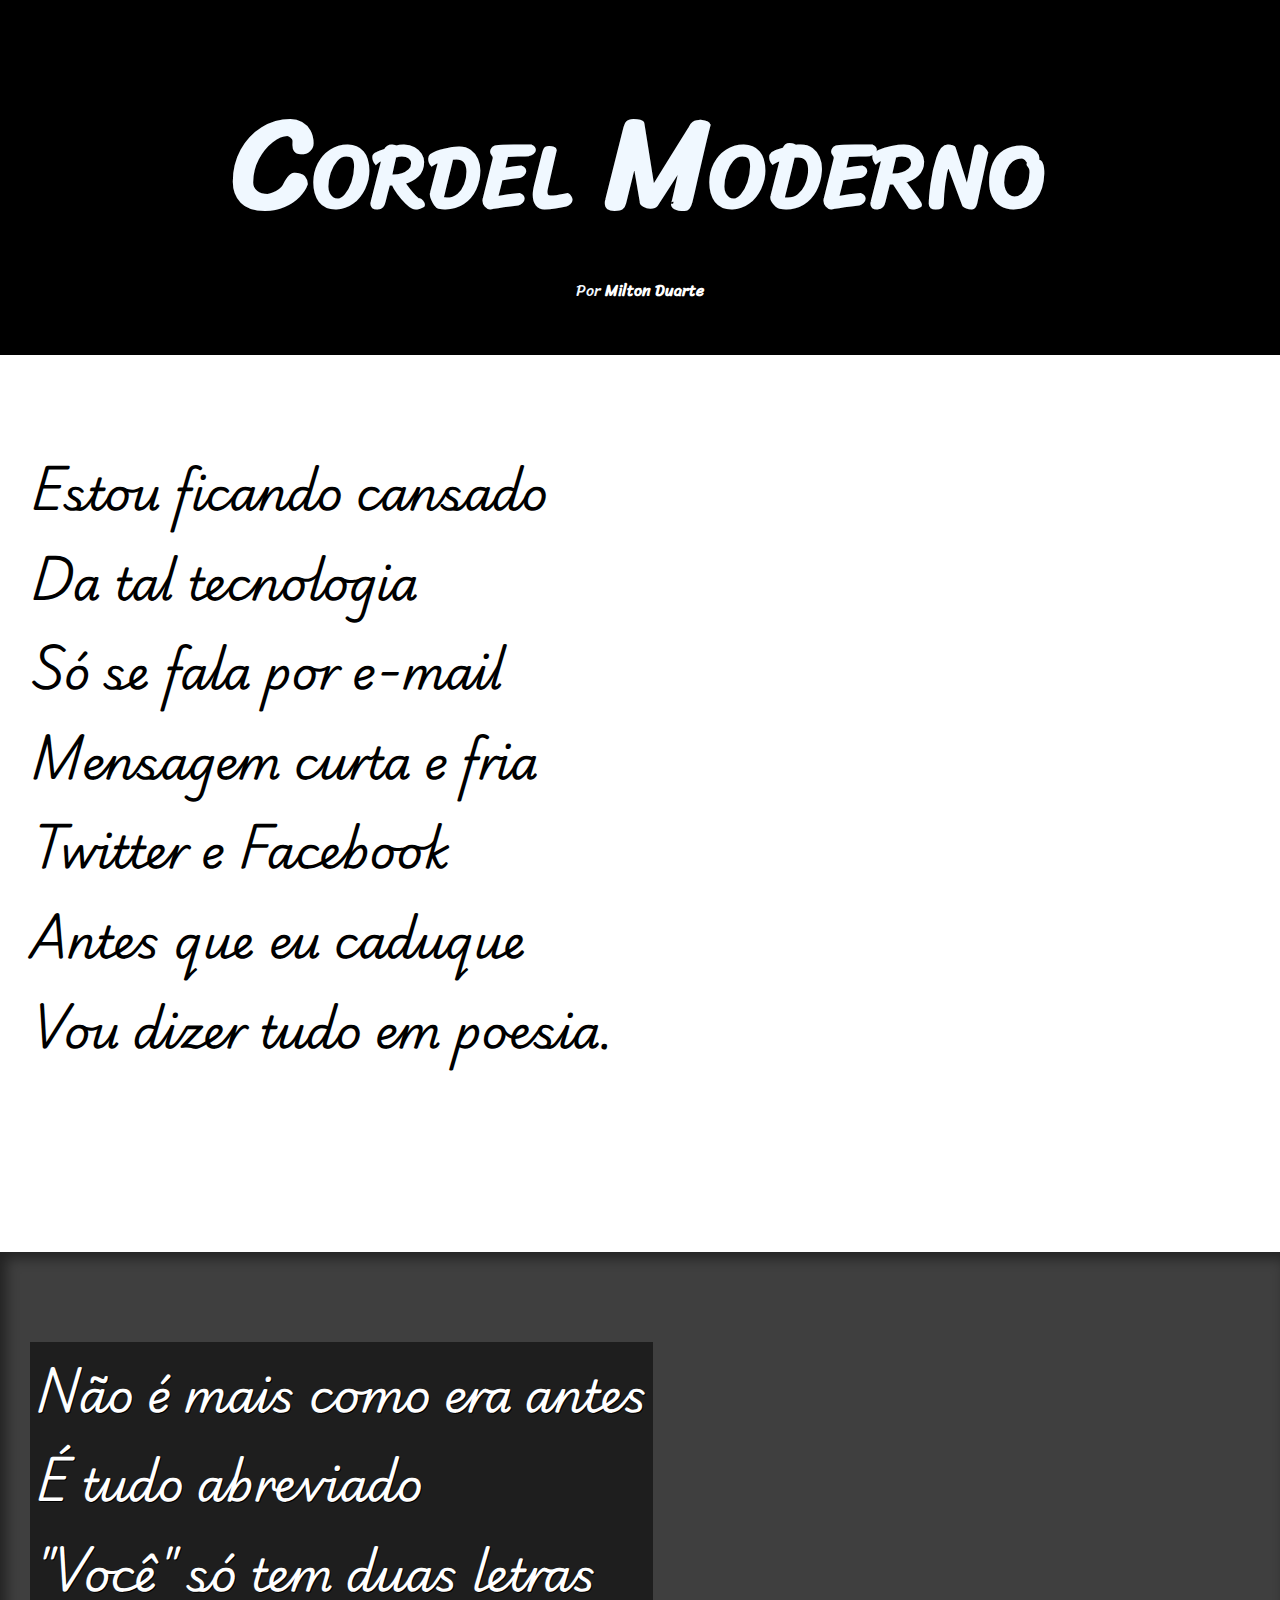
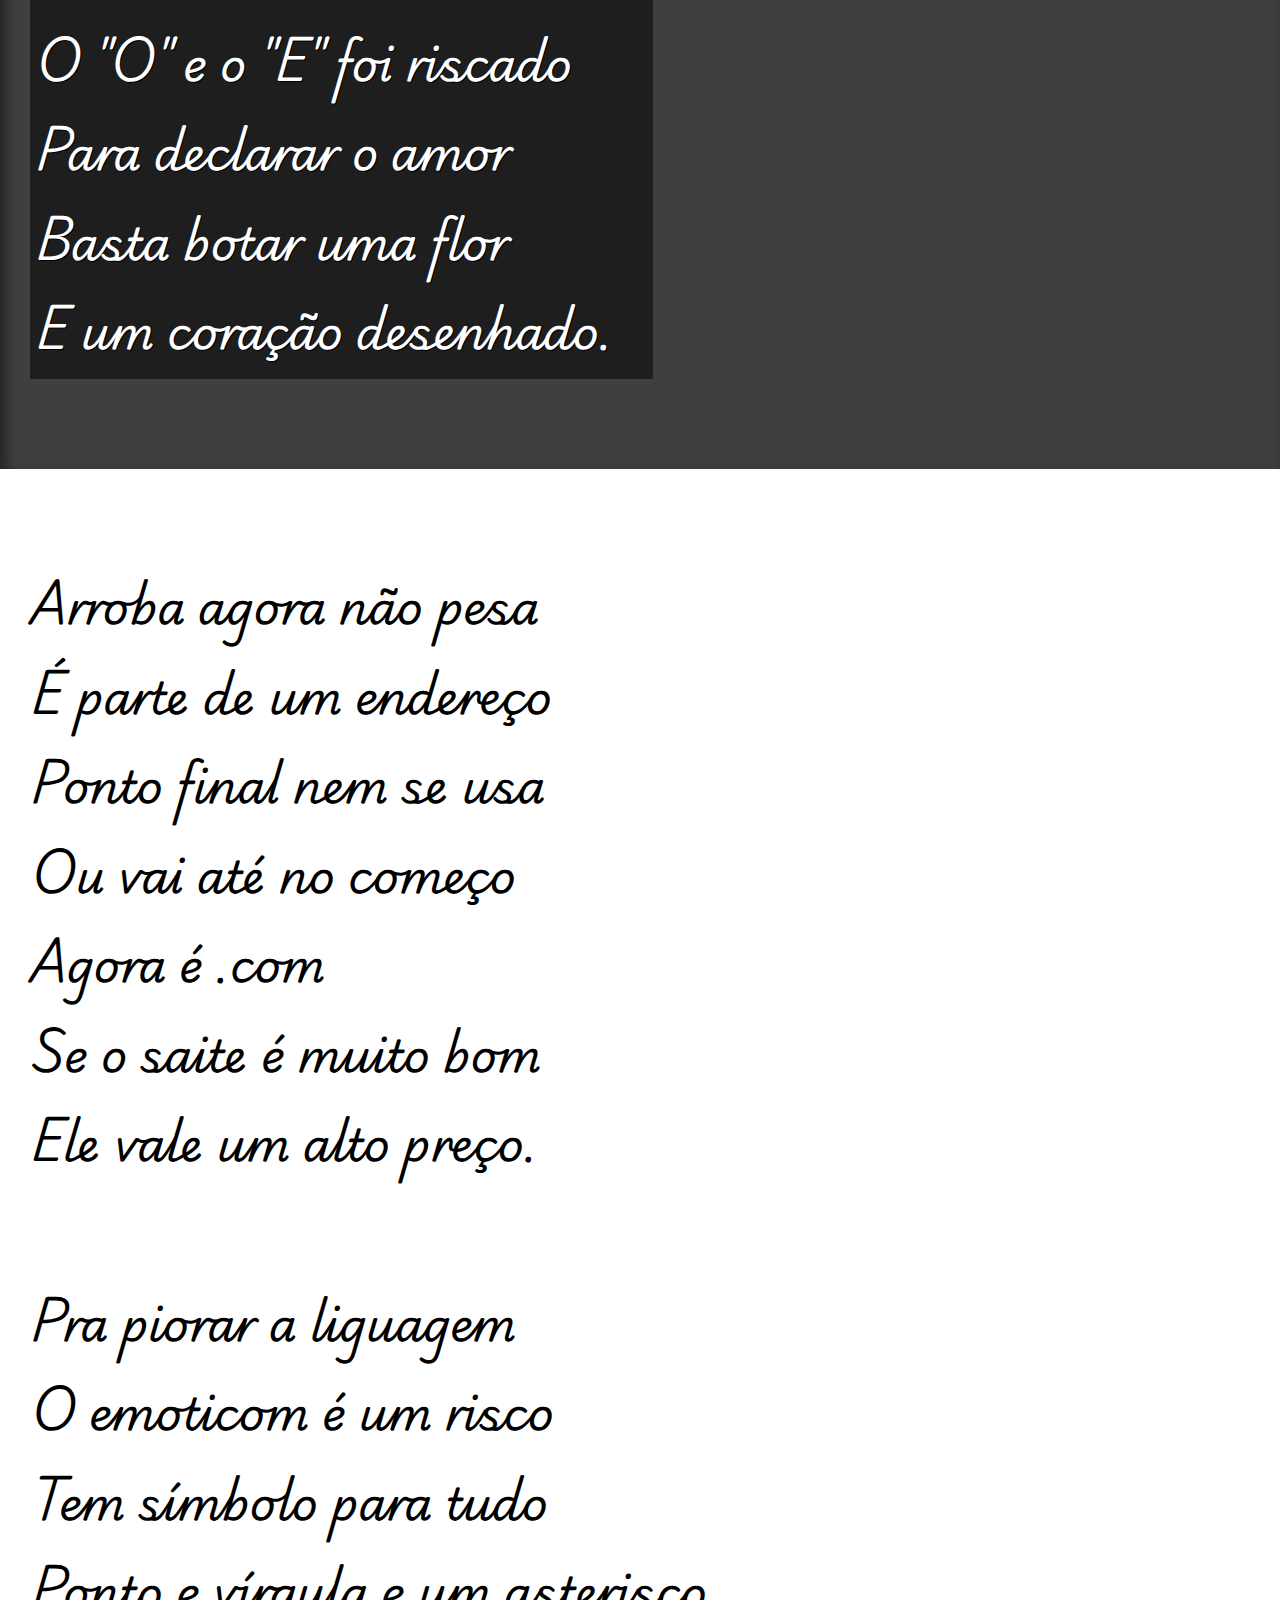
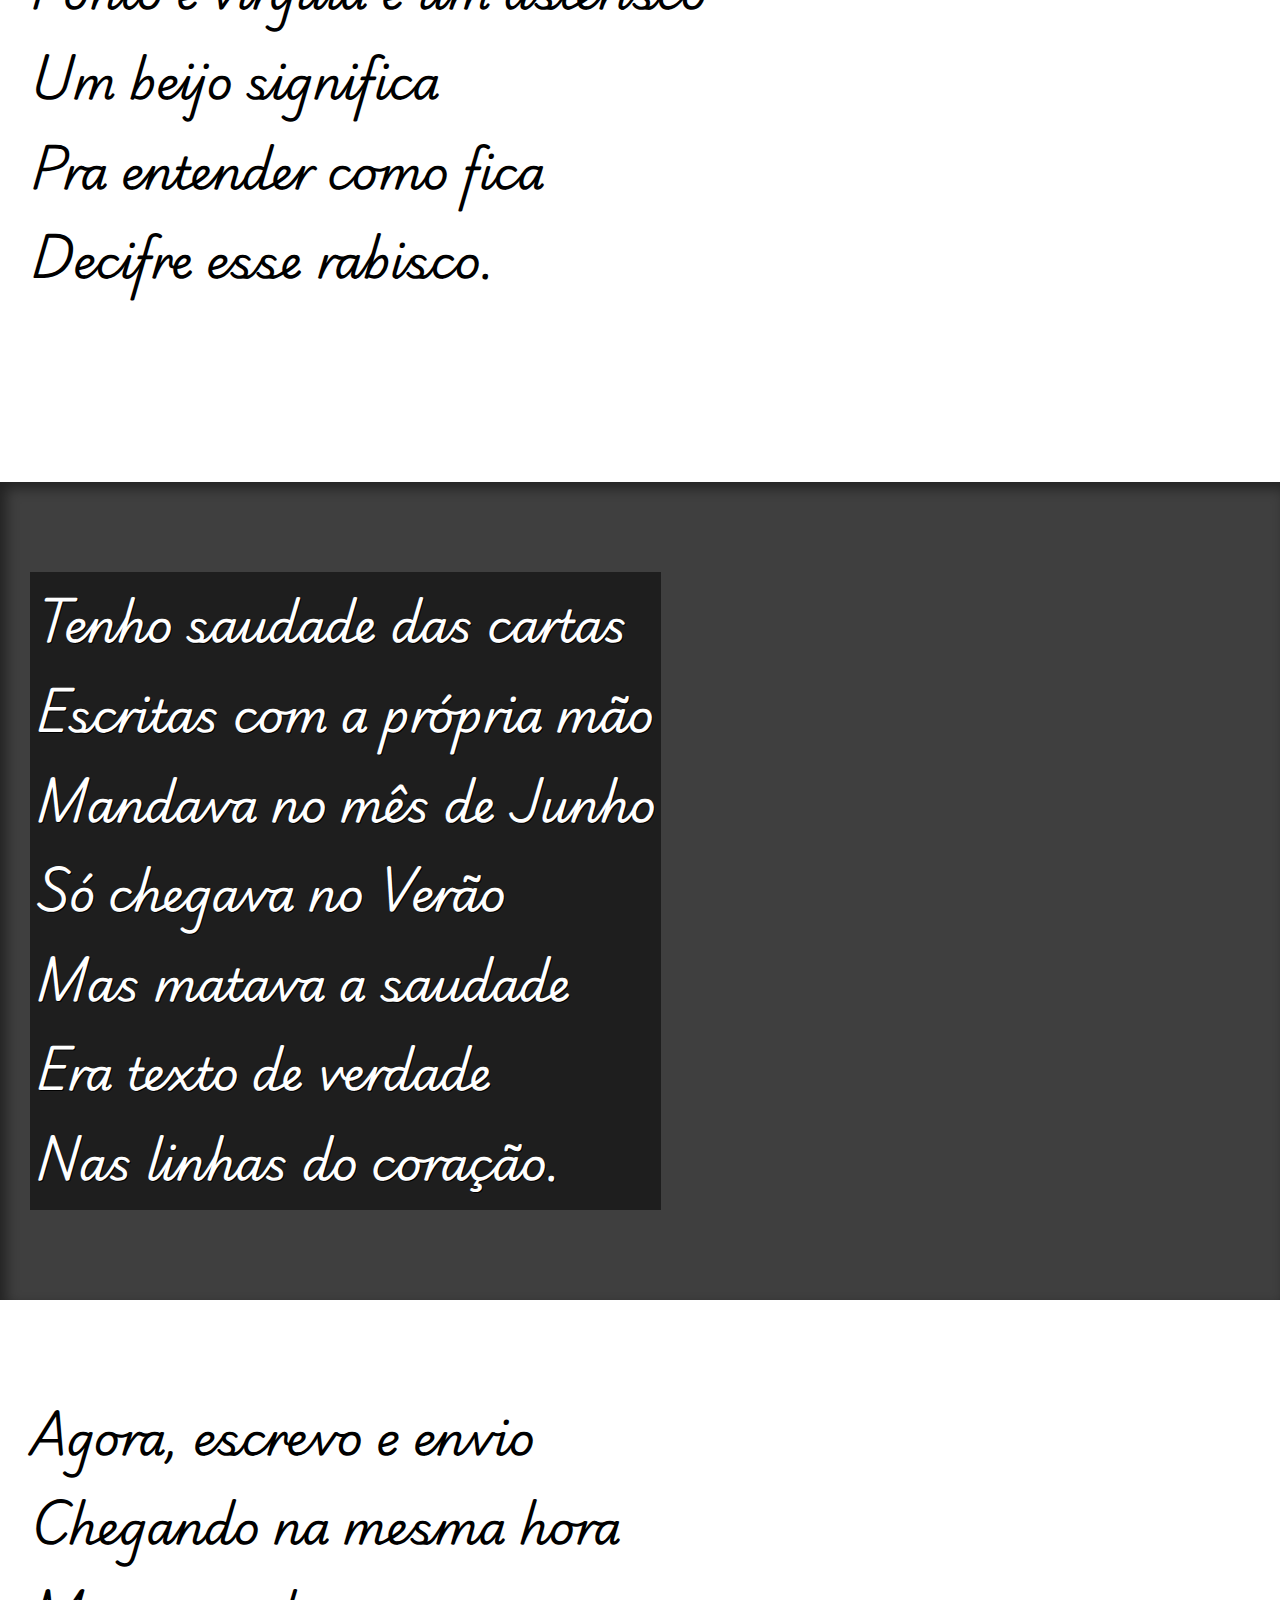
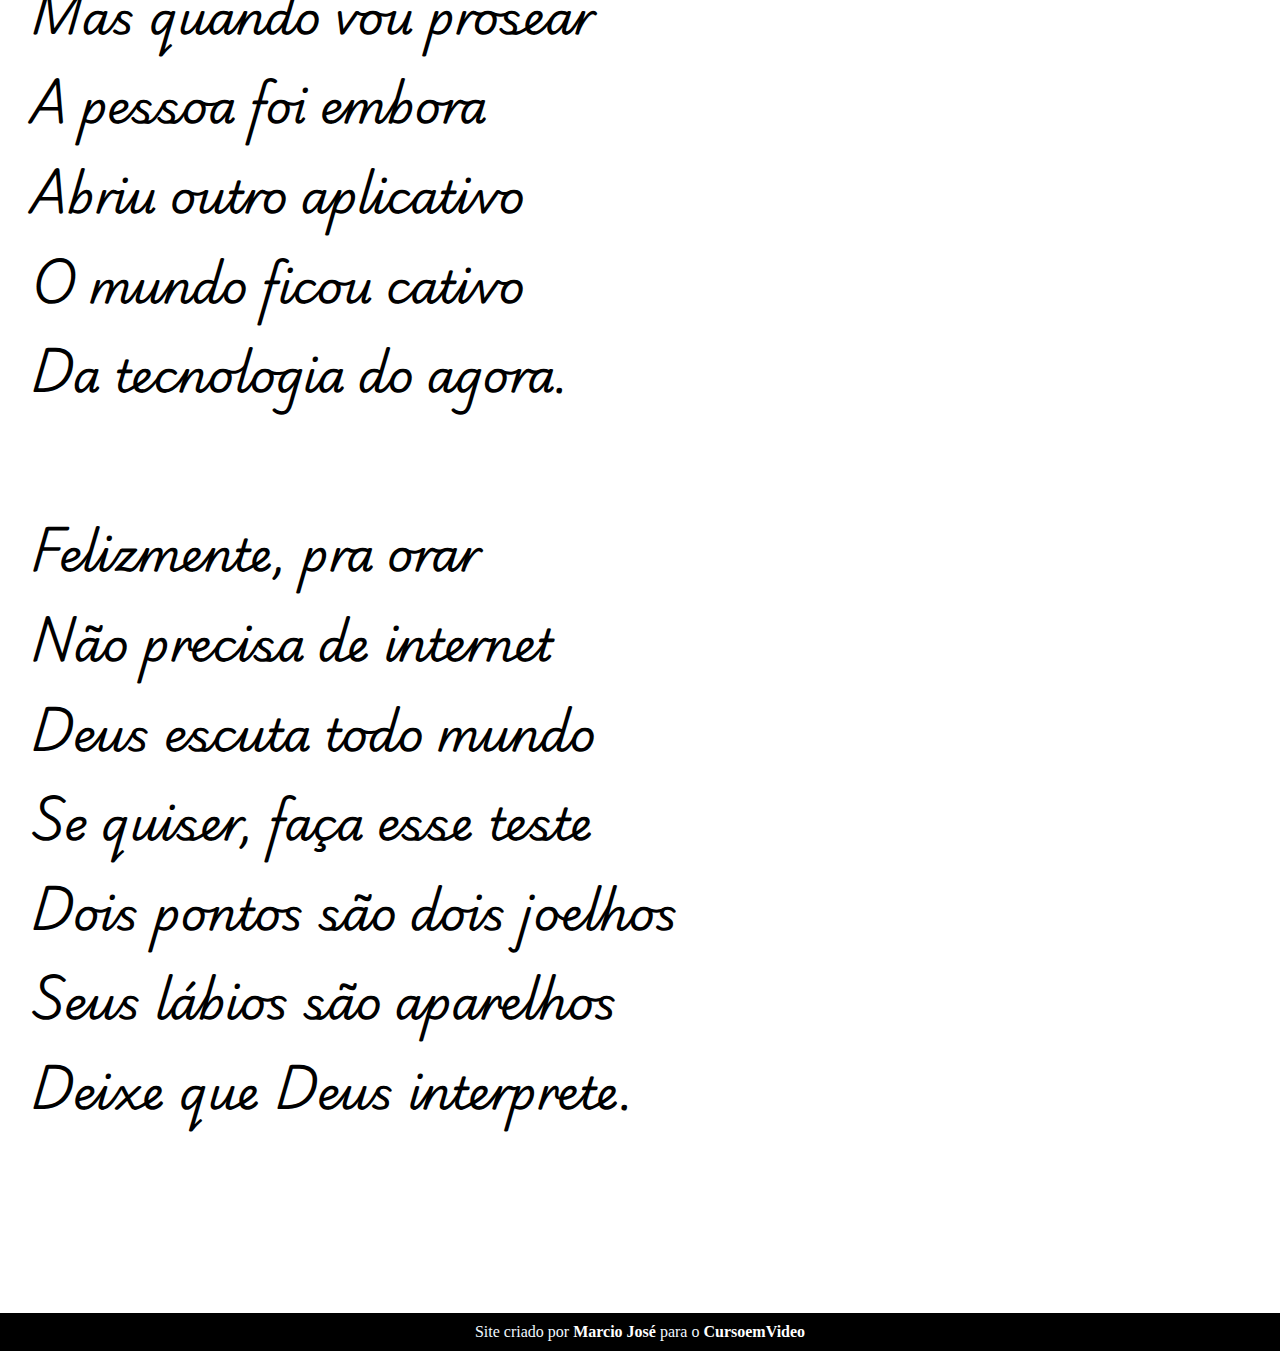
<file: desafios/modulo-02/d012/index.html>
<!DOCTYPE html>
<html lang="en">
<head>
    <meta charset="UTF-8">
    <meta name="viewport" content="width=device-width, initial-scale=1.0">
    <title>Cordel Moderno</title>
    <link rel="stylesheet" href="estilo/style.css">
</head>
<body>
    <header>
        <h1>
            Cordel Moderno
        </h1>
        <p>
            Por <a href="https://www.recantodasletras.com.br/poesias/3186743" target="_blank">Milton Duarte</a>
        </p>
    </header>

    <section class="normal">
        <p>
            Estou ficando cansado <br>
            Da tal tecnologia <br>
            Só se fala por e-mail <br>
            Mensagem curta e fria <br>
            Twitter e Facebook <br>
            Antes que eu caduque <br>
            Vou dizer tudo em poesia.
        </p>
    </section>

    
    <section class="imagem" id="img01">
        <p>
            Não é mais como era antes <br>
            É tudo abreviado <br>
            "Você" só tem duas letras <br>
            O "O" e o "E" foi riscado <br>
            Para declarar o amor <br>
            Basta botar uma flor <br>
            E um coração desenhado.
        </p>
    </section>

    <section class="normal">
        <p>
            Arroba agora não pesa <br>
            É parte de um endereço <br>
            Ponto final nem se usa <br>
            Ou vai até no começo <br>
            Agora é .com <br>
            Se o saite é muito bom <br>
            Ele vale um alto preço. <br>
        </p>
         
        <p>
            Pra piorar a liguagem <br>
            O emoticom é um risco <br>
            Tem símbolo para tudo <br>
            Ponto e vírgula e um asterisco <br>
            Um beijo significa <br>
            Pra entender como fica <br>
            Decifre esse rabisco.
        </p>
    </section>
   
    <section class="imagem" id="img02">
        <p>
            Tenho saudade das cartas <br>
            Escritas com a própria mão <br>
            Mandava no mês de Junho <br>
            Só chegava no Verão <br>
            Mas matava a saudade <br>
            Era texto de verdade <br>
            Nas linhas do coração.
        </p>
    </section>
    
    <section class="normal">
        <p>
            Agora, escrevo e envio <br>
            Chegando na mesma hora <br>
            Mas quando vou prosear <br>
            A pessoa foi embora <br>
            Abriu outro aplicativo <br>
            O mundo ficou cativo <br>
            Da tecnologia do agora.<br>
        </p>
            
        <p>    
            Felizmente, pra orar <br>
            Não precisa de internet <br>
            Deus escuta todo mundo <br>
            Se quiser, faça esse teste <br>
            Dois pontos são dois joelhos <br>
            Seus lábios são aparelhos <br>
            Deixe que Deus interprete.
        </p>
    </section>

    <footer>
        <p>Site criado por <a href="https://github.com/MarcioJoseph" target="_blank">Marcio José </a>para o <a href="https://www.cursoemvideo.com/" target="_blank">CursoemVideo</a></p>
    </footer>
</body>
</html>
</file>
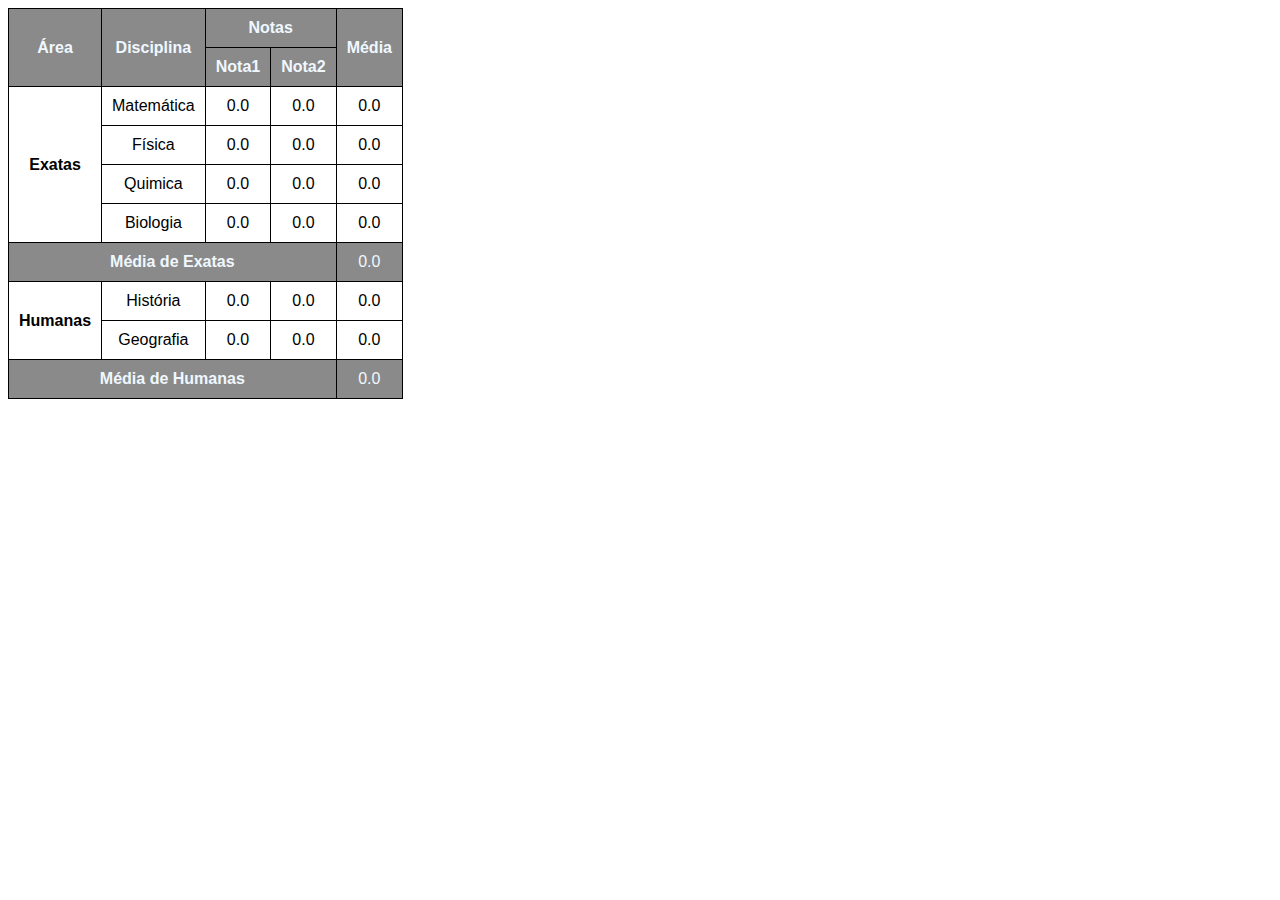
<file: desafios/modulo-04/d014.html>
<!DOCTYPE html>
<html lang="pt-br">
<head>
    <meta charset="UTF-8">
    <meta name="viewport" content="width=device-width, initial-scale=1.0">
    <title>Desafio Tabela</title>
    <style>
        body {
            font-family: Arial, Helvetica, sans-serif;
        }

        table {
            border-collapse: collapse;
            width: 300px;
        }

        thead {
            background-color: rgb(138, 138, 138);
            color: aliceblue;
            border: 1px solid black;
        }

        td, th {
            border: 1px solid black;
            padding: 10px;
            text-align: center;
        }

        .Exatas {
            text-align: left;
            background-color: rgb(138, 138, 138);
            color: aliceblue;
            border: 1px solid black;
        }

        .Humanas {
            background-color: rgb(138, 138, 138);
            color: aliceblue;
            border: 1px solid black;
        }
    </style>
</head>
<body>
    <table>
        <thead>
            <tr>
                <th rowspan="2" scope="rowgroup">Área</th>
                <th rowspan="2" scope="rowgroup">Disciplina</th>
                <th colspan="2" scope="colgroup">Notas</th>
                <th rowspan="2" scope="rowgroup">Média</th>
            </tr>
            <tr>
                <th>Nota1</th>
                <th>Nota2</th>
            </tr>
        </thead>
        <tbody>
            <tr>
                <th rowspan="4" scope="rowgroup">Exatas</th>
                <td>Matemática</td>
                <td>0.0</td>
                <td>0.0</td>
                <td>0.0</td>
            </tr>
            <tr>
                <td>Física</td>
                <td>0.0</td>
                <td>0.0</td>
                <td>0.0</td>
            </tr>
            <tr>
                <td>Quimica</td>
                <td>0.0</td>
                <td>0.0</td>
                <td>0.0</td>
            </tr>
            <tr>
                <td>Biologia</td>
                <td>0.0</td>
                <td>0.0</td>
                <td>0.0</td>
            </tr>
            <tr class="Exatas">
                <th colspan="4" scope="col">Média de Exatas</th>
                <td>0.0</td>
            </tr>
            <tr>
                <th rowspan="2" scope="rowgroup">Humanas</th>
                <td>História</td>
                <td>0.0</td>
                <td>0.0</td>
                <td>0.0</td>
            </tr>
            <tr>
                <td>Geografia</td>
                <td>0.0</td>
                <td>0.0</td>
                <td>0.0</td>
            </tr>
            <tr class="Humanas">
                <th colspan="4" scope="col">Média de Humanas</th>
                <td>0.0</td>
            </tr>
        </tbody>
    </table>
</body>
</html>
</file>
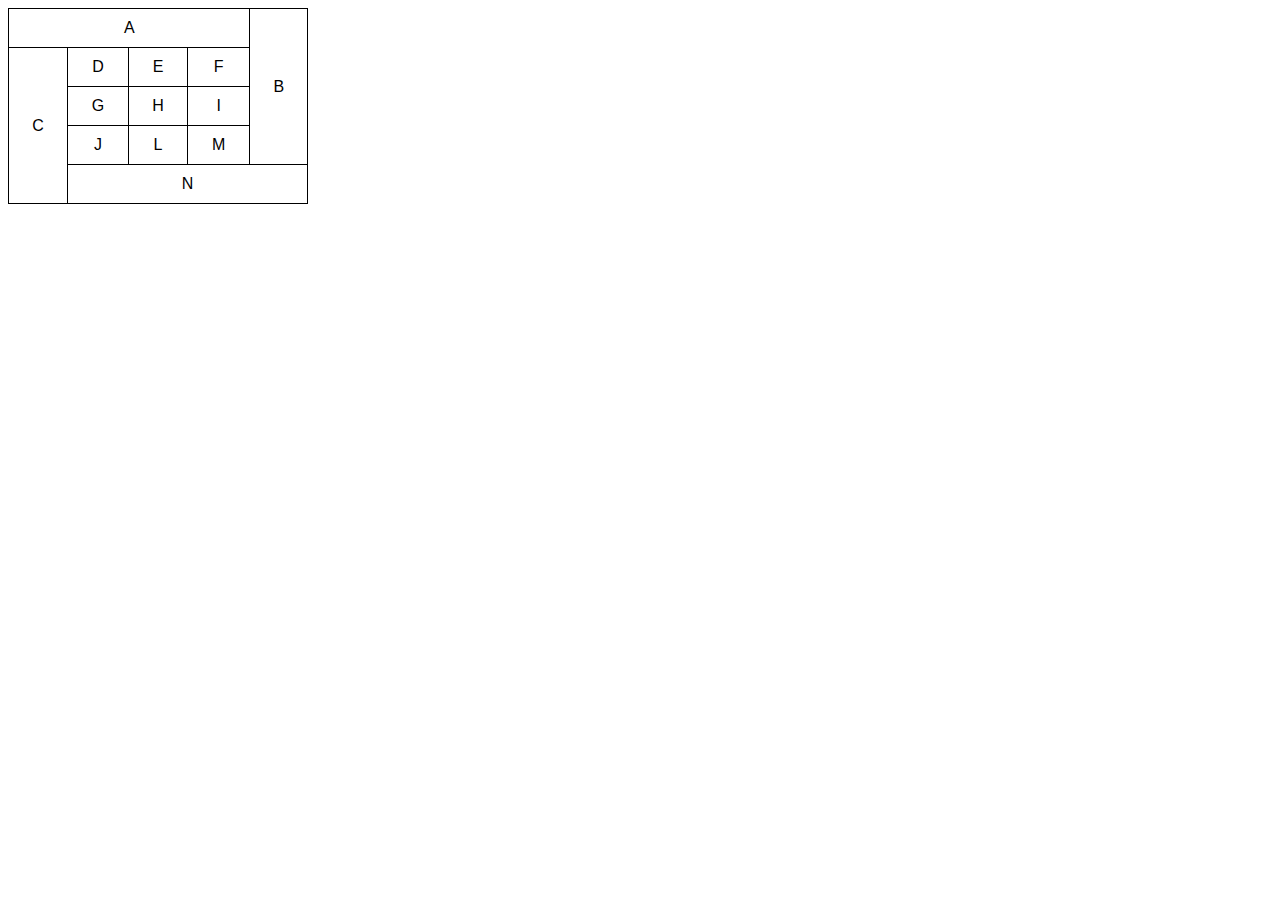
<file: desafios/modulo-04/d013/d013-pt2.html>
<!DOCTYPE html>
<html lang="pt-br">
<head>
    <meta charset="UTF-8">
    <meta name="viewport" content="width=device-width, initial-scale=1.0">
    <title>Desafio de Mesclagem pt2</title>
    <style>
        body {
            font-family: Arial, Helvetica, sans-serif;
        }

        table {
            border-collapse: collapse;
            width: 300px;
        }

        td {
            border: 1px solid black;
            text-align: center;
            padding: 10px;
        }
    </style>
</head>
<body>
    <table>
        <tr>
            <td colspan="4">A</td>
            <td rowspan="4">B</td>
        </tr>
        <tr>
            <td rowspan="4">C</td>
            <td>D</td>
            <td>E</td>
            <td>F</td>
        </tr>
        <tr>
            <td>G</td>
            <td>H</td>
            <td>I</td>
        </tr>
        <tr>
            <td>J</td>
            <td>L</td>
            <td>M</td>
        </tr>
        <tr>
            <td colspan="4">N</td>
        </tr>
    </table>
</body>
</html>
</file>
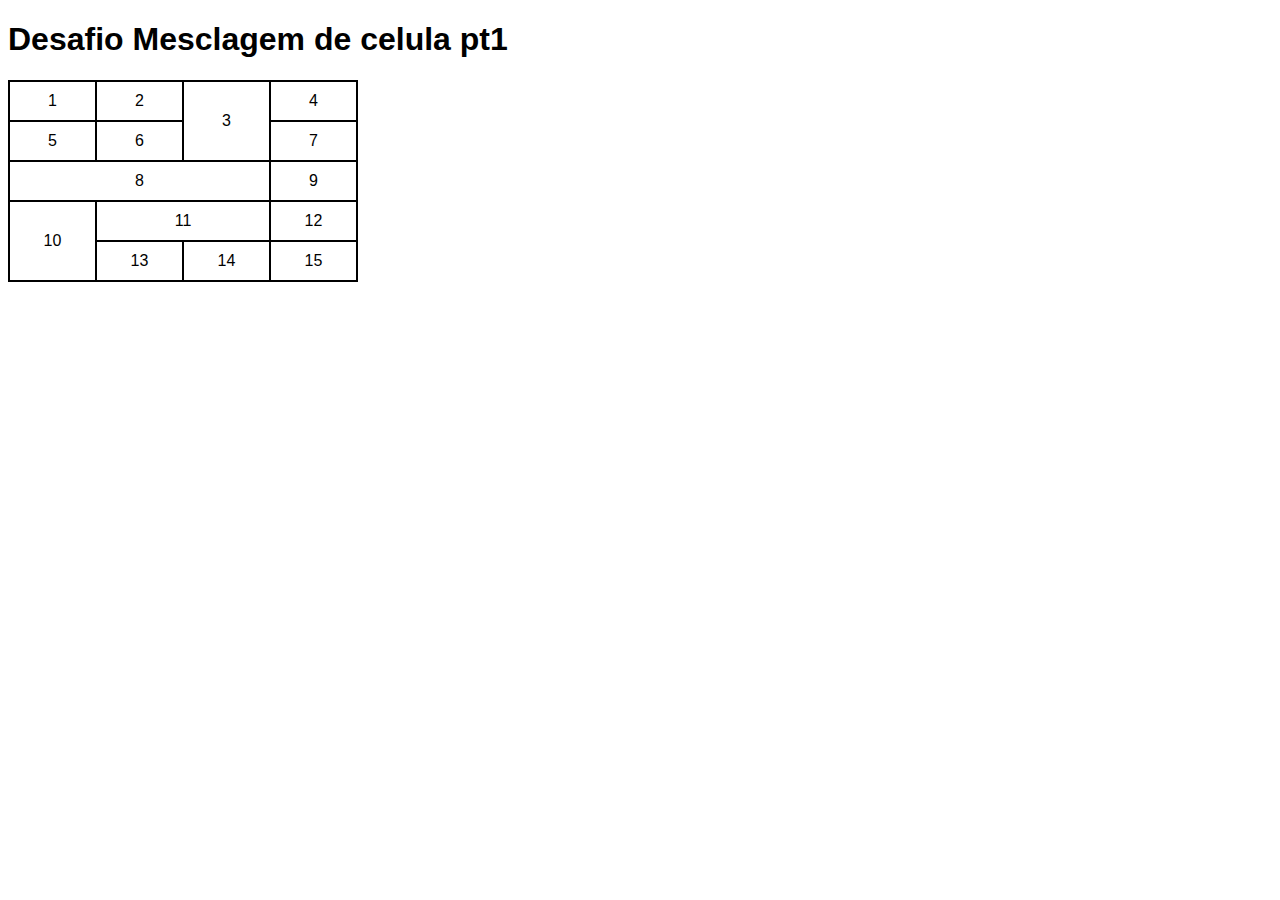
<file: desafios/modulo-04/d013/d013.html>
<!DOCTYPE html>
<html lang="pt-br">
<head>
    <meta charset="UTF-8">
    <meta name="viewport" content="width=device-width, initial-scale=1.0">
    <title>Desafio 013 tabela mesclada pt1</title>
    <style>
        body {
            font-family: Arial, Helvetica, sans-serif;
        }
        table {
            border-collapse: collapse;
            width: 350px;
        }

        td {
            border: 2px solid black;
            padding: 10px;
            text-align: center;
        }
    </style>
</head>
<body>
    <h1>Desafio Mesclagem de celula pt1</h1>
    <table>
        <tr>
            <td>1</td>
            <td>2</td>
            <td rowspan="2">3</td>
            <td>4</td>
        </tr>
        <tr>
            <td>5</td>
            <td>6</td>
            <td>7</td>
        </tr>
        <tr>
            <td colspan="3">8</td>
            <td>9</td> 
        </tr>
        <tr>
            <td rowspan="2">10</td>
            <td colspan="2">11</td>
            <td>12</td>    
        </tr>
        <tr>
            <td>13</td>
            <td>14</td>
            <td>15</td>
        </tr>
    </table>
</body>
</html>
</file>
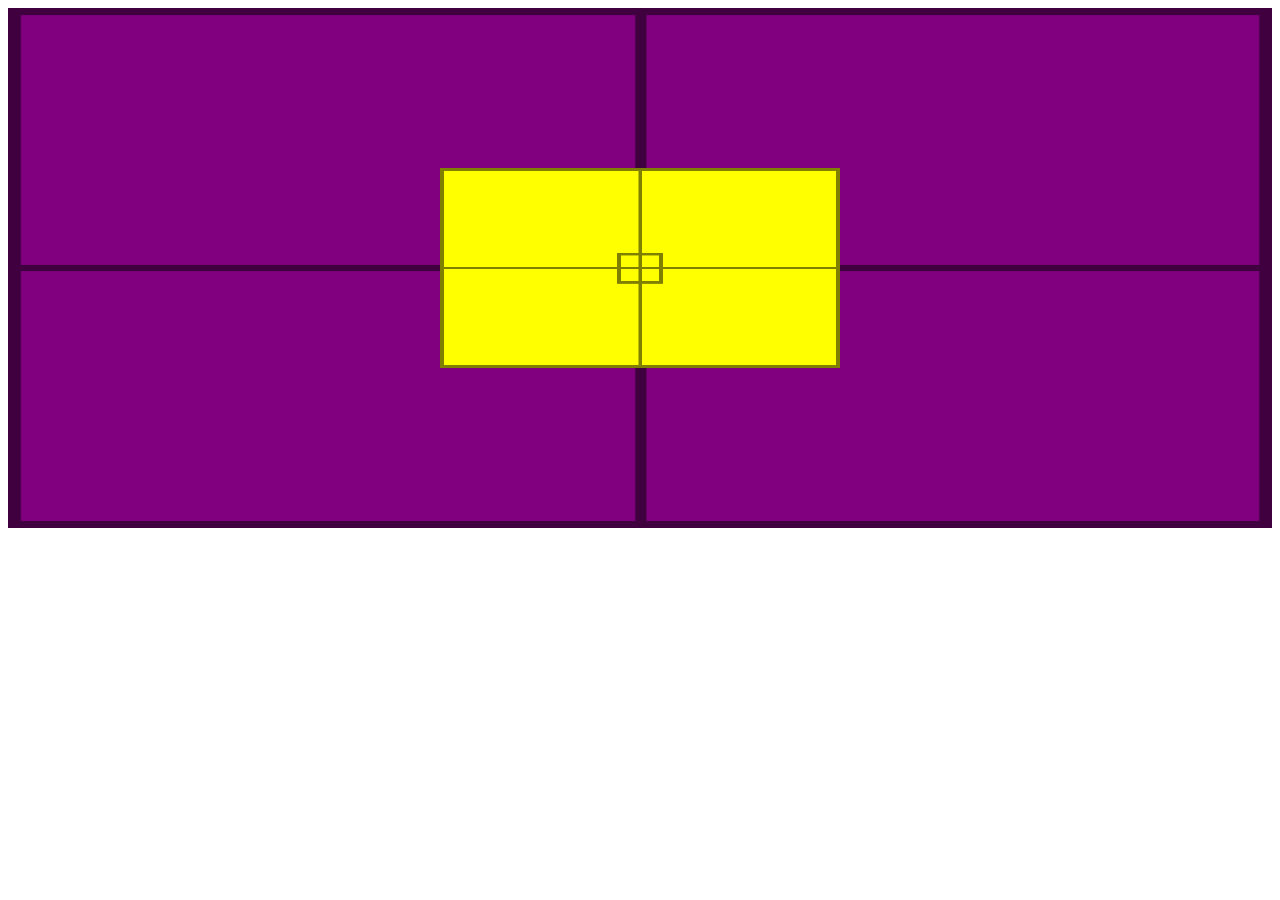
<file: exercicios/modulo-03/ex022/fundo007.html>
<!DOCTYPE html>
<html lang="pt-br">
<head>
    <meta charset="UTF-8">
    <meta name="viewport" content="width=device-width, initial-scale=1.0">
    <title>alinhamento vertical</title>
    <style>
        #conteiner{
            background-image: url('imagens/target001.png');
            background-size: 100% 100%;
            position: relative;
            height: 500px;
            padding: 10px;
            background-color: purple;
        }

        #conteudo{
            background-image: url('imagens/target001.png');
            background-size: 100% 100%;
            position: absolute;
            height: 200px;
            width: 400px;
            background-color: yellow;

            left: 50%;
            top: 50%;

            transform: translate(-50%, -50%);
        }
    </style>
</head>
<body>
    <section id="conteiner">
        <article id="conteudo">

        </article>
    </section>
</body>
</html>
</file>
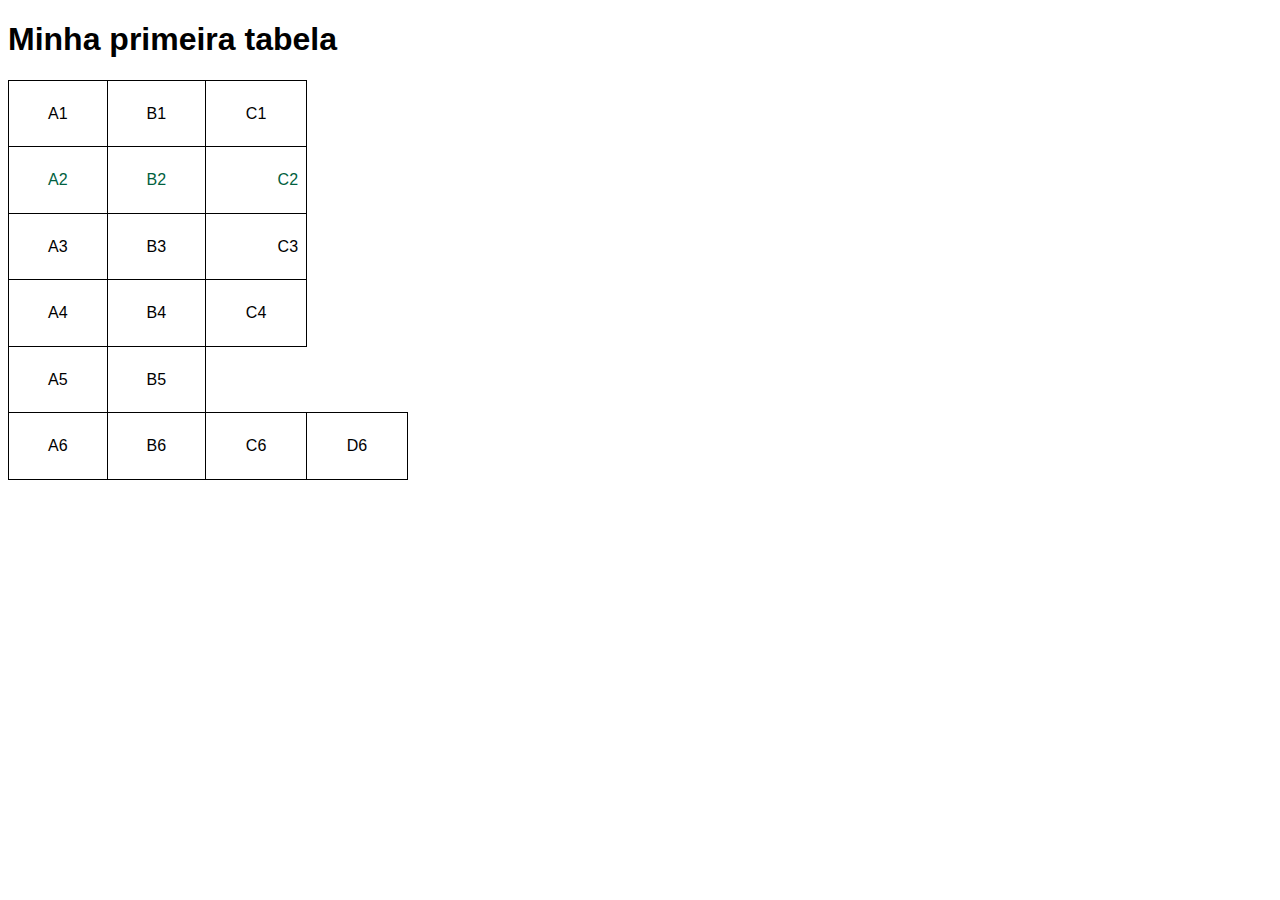
<file: exercicios/modulo-03/ex023/tabela001.html>
<!DOCTYPE html>
<html lang="pt-br">
<head>
    <meta charset="UTF-8">
    <meta name="viewport" content="width=device-width, initial-scale=1.0">
    <title>Tabelas</title>
    <style>
        body {
            font-family: Arial, Helvetica, sans-serif;
        }

        table {
            width: 400px;
            height: 400px;
            border-collapse: collapse;
            
        }

        td {
            border: 1px solid black;
            padding: 8px;
            text-align: center; /* Alinhamento horizontal */
            vertical-align: middle; /* Alinhamento vertical */
        }

        .numero {
            text-align: right;
        }

        .linha {
            color: rgb(1, 95, 64);
        }
        
    </style>
</head>
<body>
    <h1>Minha primeira tabela</h1>
    <!--
        HIERARQUIA DE TABELAS (simples)
        TABLE = tabela
            TABLE ROW = linha de tabela
                TABLE HEADER = cabeçalho de tabela
                TABLE DATA = dado de tabela

    -->
    <table>
        <tr> <!-- Primeira linha -->
            <td>A1</td>
            <td>B1</td>
            <td>C1</td>
        </tr>
        <tr class="linha"> <!-- Segunda linha -->
            <td>A2</td>
            <td>B2</td>
            <td class="numero">C2</td>
        </tr>
        <tr> <!-- Terceira linha -->
            <td>A3</td>
            <td>B3</td>
            <td class="numero">C3</td>
        </tr>
        <tr> <!-- Quarta linha -->
            <td>A4</td>
            <td>B4</td>
            <td>C4</td>
        </tr>
        <tr>
            <td>A5</td>
            <td>B5</td>
        </tr>
        <tr>
            <td>A6</td>
            <td>B6</td>
            <td>C6</td>
            <td>D6</td>
        </tr>
        
    </table>
</body>
</html>
</file>
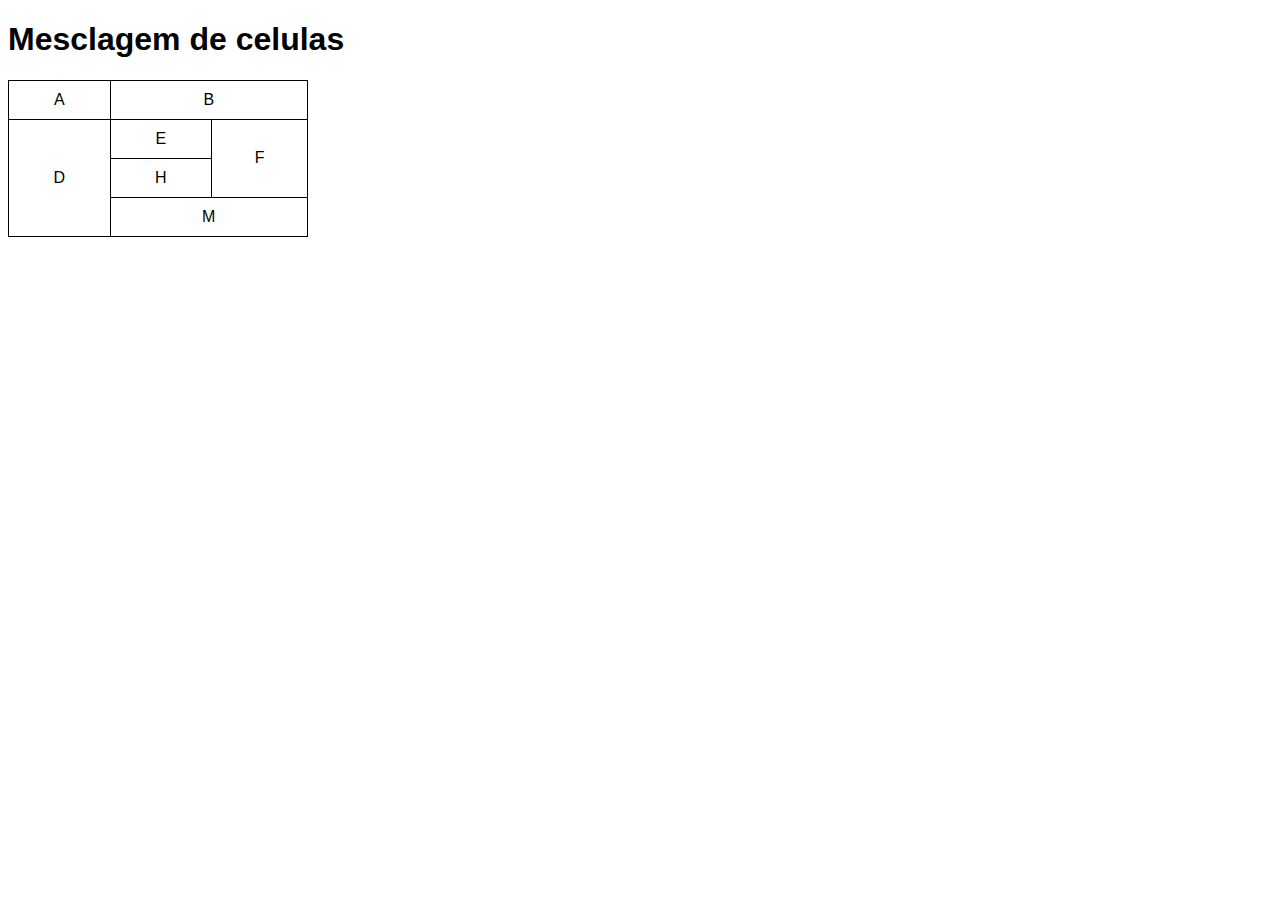
<file: exercicios/modulo-03/ex023/tabela003.html>
<!DOCTYPE html>
<html lang="pt-br">
<head>
    <meta charset="UTF-8">
    <meta name="viewport" content="width=device-width, initial-scale=1.0">
    <title>Tabelas</title>
    <style>
      body {
        font-family: Arial, Helvetica, sans-serif;
      }

      table {
        border-collapse: collapse;
        width: 300px;
      }

      td {
        border: 1px solid black;
        padding: 10px;
        text-align: center;
      }
    </style>
</head>
<body>
    <h1>Mesclagem de celulas</h1>
    <table>
        <tr>
            <td>A</td>
            <td colspan="2">B</td>
            
        </tr>
        <tr>
            <td rowspan="3">D</td>
            <td>E</td>
            <td rowspan="2">F</td>
        </tr>
        <tr>
            
            <td>H</td>
            
        </tr>
        <tr>
            <td colspan="2">M</td>
        </tr>
    </table>
</body>
</html>
</file>
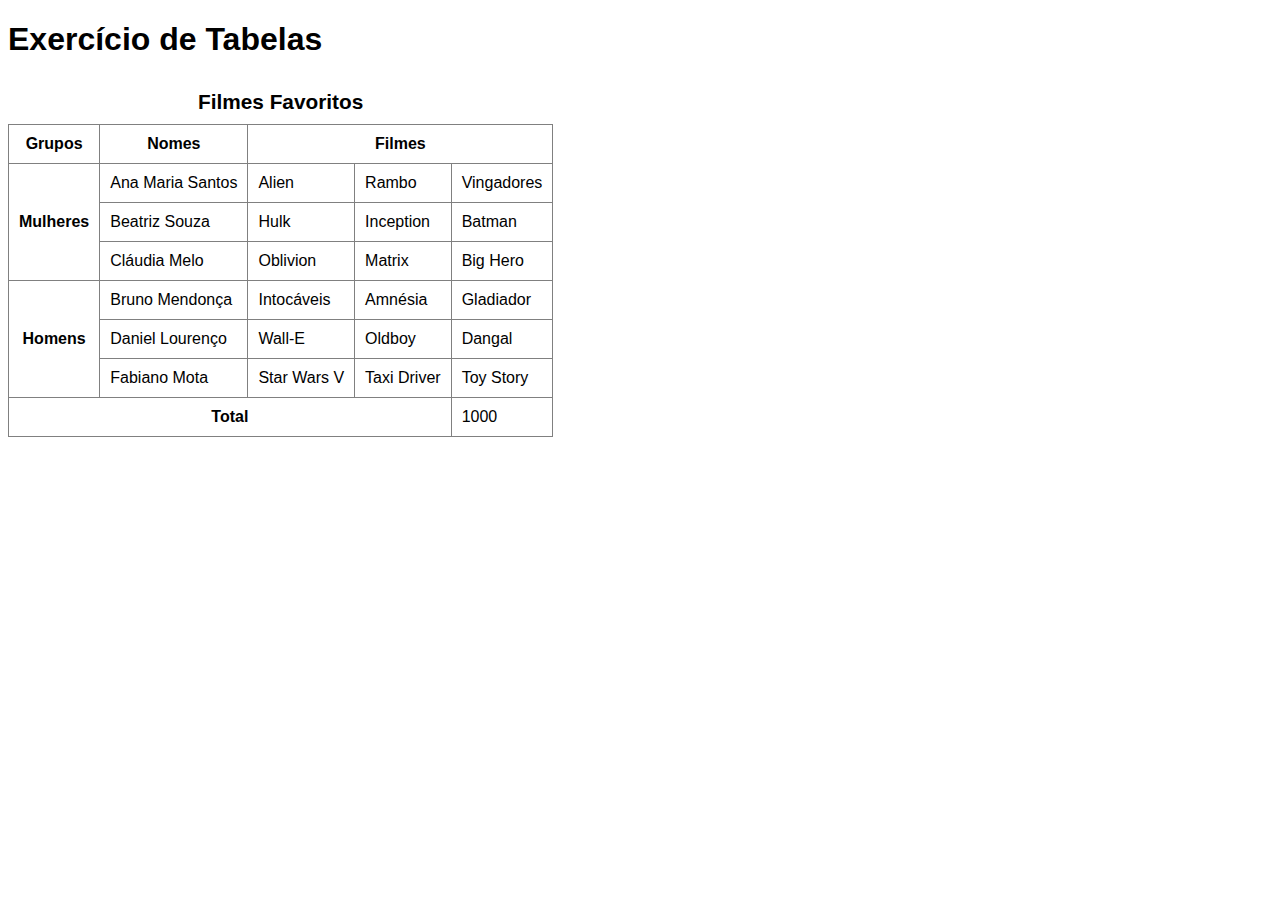
<file: exercicios/modulo-03/ex023/tabela004.html>
<!DOCTYPE html>
<html lang="pt-br">
<head>
    <meta charset="UTF-8">
    <meta name="viewport" content="width=device-width, initial-scale=1.0">
    <title>Tabelas</title>
    <style>
        body {
            font-family: Arial, Helvetica, sans-serif;
        }

        table {
            border-collapse: collapse;
        }

        caption {
            font-size: 1.3em;
            font-weight: bold;
            padding: 10px;
        }

        th, td {
            border: 1px solid gray;
            padding: 10px;
        }
    </style>
</head>
<body>
    <h1>Exercício de Tabelas</h1>
    <table>
        <caption>
            Filmes Favoritos
        </caption>
        <thead>
            <tr>
                <th scope="col">Grupos</th>
                <th scope="col">Nomes</th>
                <th colspan="3" scope="colgroup">Filmes</th>
            </tr>
        </thead>
        <tfoot>
            <tr>
                <th colspan="4" scope="row">Total</th>
                <td>1000</td>
            </tr>
        </tfoot>
        <tbody>
            <tr>
                <th rowspan="3" scope="rowgroup">Mulheres</th>
                <td>Ana Maria Santos</td>
                <td>Alien</td>
                <td>Rambo</td>
                <td>Vingadores</td>
            </tr>
            <tr>
                <td>Beatriz Souza</td>
                <td>Hulk</td>
                <td>Inception</td>
                <td>Batman</td>
            </tr>    
            <tr>
                <td>Cláudia Melo</td>
                <td>Oblivion</td>
                <td>Matrix</td>
                <td>Big Hero</td>
            </tr>
            <tr>
                <th rowspan="3" scope="rowgroup">Homens</th>
                <td>Bruno Mendonça</td>
                <td>Intocáveis</td>
                <td>Amnésia</td>
                <td>Gladiador</td>
            </tr>
            <tr>
                <td>Daniel Lourenço</td>
                <td>Wall-E</td>
                <td>Oldboy</td>
                <td>Dangal</td>
            </tr>
            <tr>
                <td>Fabiano Mota</td>
                <td>Star Wars V</td>
                <td>Taxi Driver</td>
                <td>Toy Story</td>
            </tr>
        </tbody>
    </table>
</body>
</html>
</file>
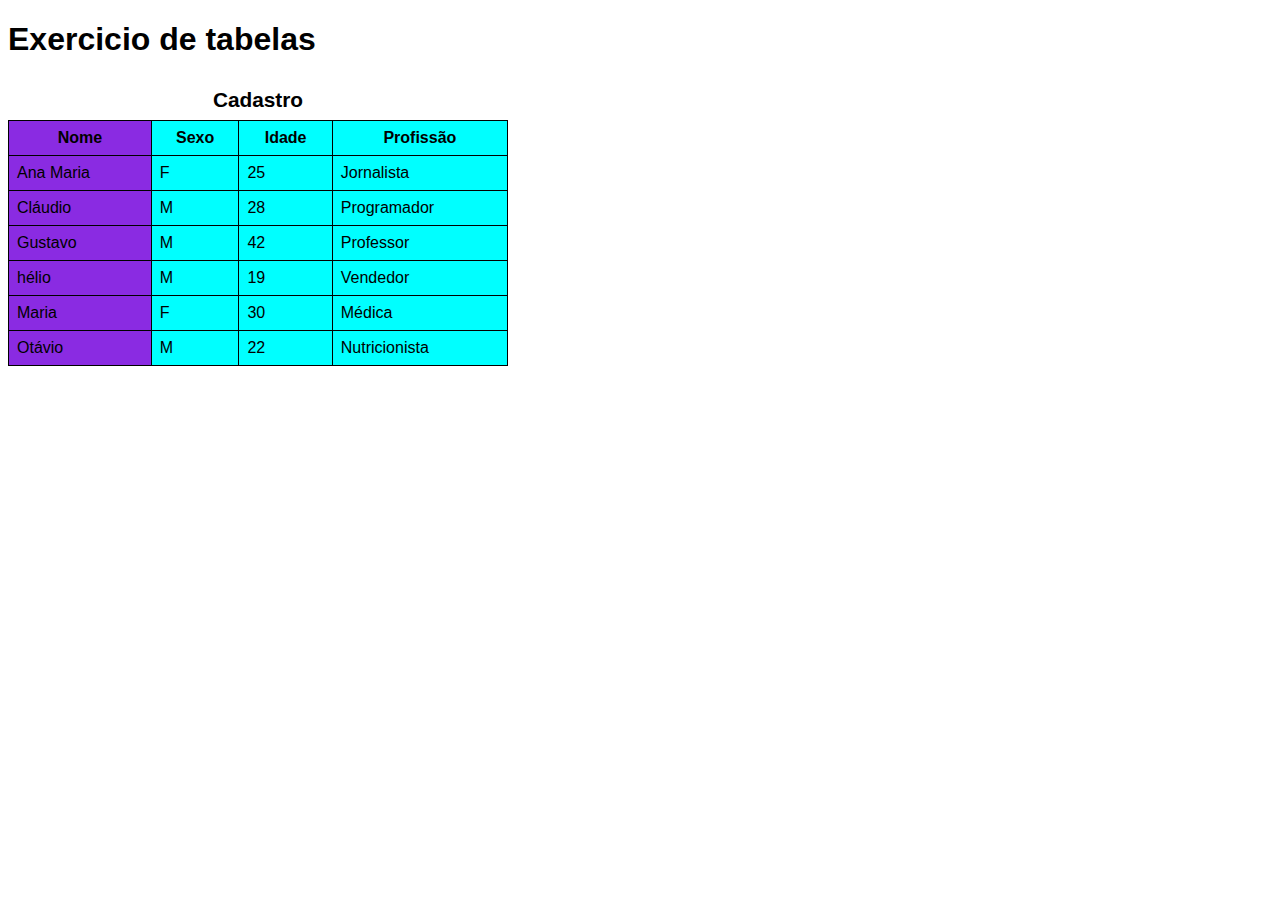
<file: exercicios/modulo-03/ex023/tabela005.html>
<!DOCTYPE html>
<html lang="pt-br">
<head>
    <meta charset="UTF-8">
    <meta name="viewport" content="width=device-width, initial-scale=1.0">
    <title>Exercício de tabelas</title>
    <style>
        body {
            font-family: Arial, Helvetica, sans-serif;
        }

        table {
            width: 500px;
            border-collapse: collapse;
        }

        caption {
            font-size: 1.3em;
            font-weight: bolder;
            padding: 8px;
        }

        th, td {
            border: 1px solid black;
            padding: 8px;
        }

        col.cnome {
            background-color: blueviolet;
        }

        col.grupo {
            background-color: aqua;
        }


    </style>
</head>
<body>
    <h1>Exercicio de tabelas</h1>

    <table>
        <colgroup>
            <col class="cnome">
            <col class="grupo" span="3">
        </colgroup>
        <caption>Cadastro</caption>
        <tr>
            <th scope="col">Nome</th>
            <th scope="col">Sexo</th>
            <th scope="col">Idade</th>
            <th scope="col">Profissão</th>
        </tr>
        <tr>
            <td>Ana Maria</td>
            <td>F</td>
            <td>25</td>
            <td>Jornalista</td>
        </tr>
        <tr>
            <td>Cláudio</td>
            <td>M</td>
            <td>28</td>
            <td>Programador</td>
        </tr>
        <tr>
            <td>Gustavo</td>
            <td>M</td>
            <td>42</td>
            <td>Professor</td>
        </tr>
        <tr>
            <td>hélio</td>
            <td>M</td>
            <td>19</td>
            <td>Vendedor</td>
        </tr>
        <tr>
            <td>Maria</td>
            <td>F</td>
            <td>30</td>
            <td>Médica</td>
        </tr>
        <tr>
            <td>Otávio</td>
            <td>M</td>
            <td>22</td>
            <td>Nutricionista</td>
        </tr>
    </table>
</body>
</html>
</file>
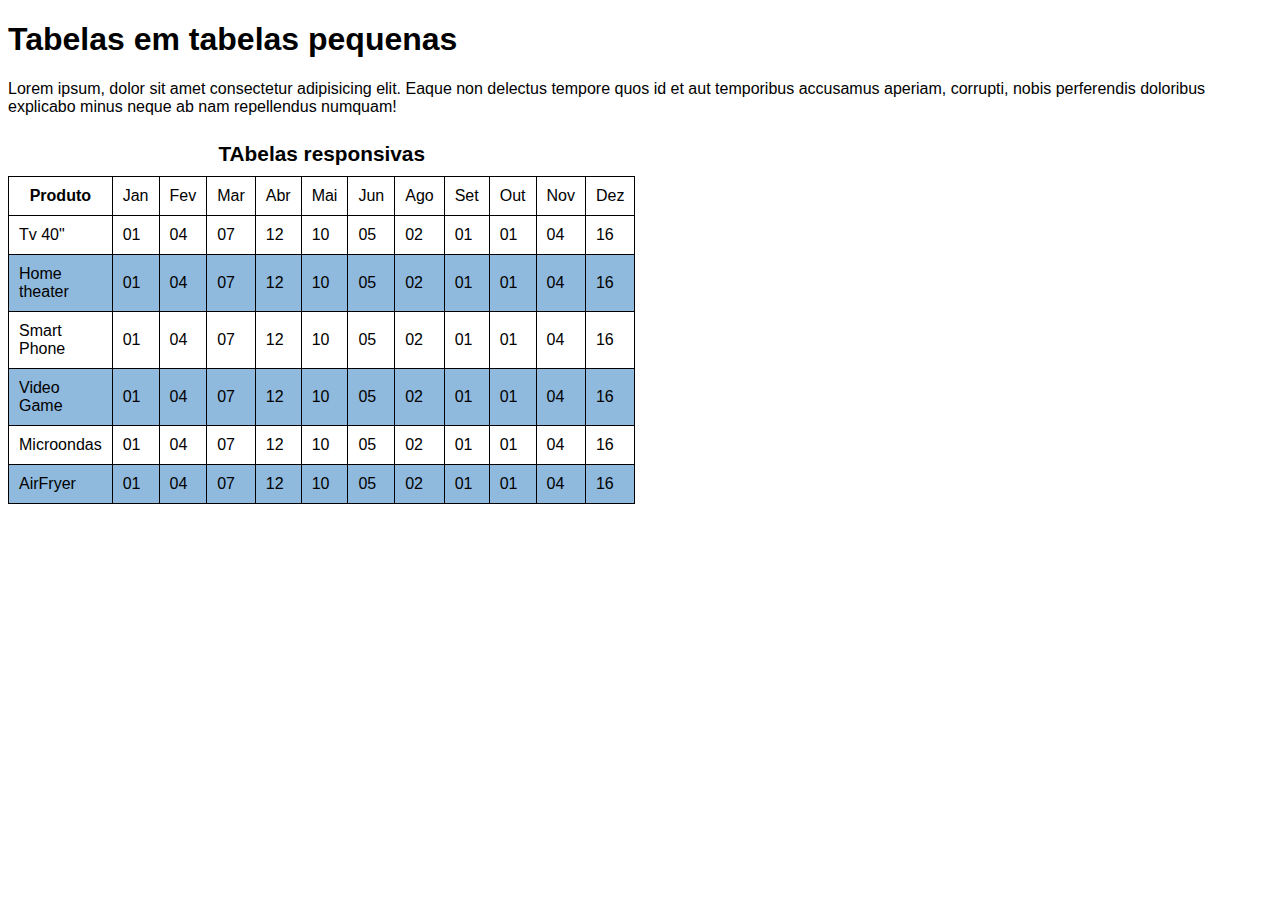
<file: exercicios/modulo-03/ex023/tabela006.html>
<!DOCTYPE html>
<html lang="pt-br">
<head>
    <meta charset="UTF-8">
    <meta name="viewport" content="width=device-width, initial-scale=1.0">
    <title>Tabelas responsivas</title>
    <style>
        body {
            font-family: Arial, Helvetica, sans-serif;
        }

        table {
            width: 500px;
            border-collapse: collapse;
        }

        caption {
            font-size: 1.3em;
            font-weight: bolder;
            padding: 10px;
        }

        th, td {
            border: 1px solid black;
            padding: 10px;
        }

        tr:nth-child(even) {
            background-color: rgb(143, 185, 221);
        }

        div#container {
            overflow-x: auto;
        }
    </style>
</head>
<body>
    <h1>Tabelas em tabelas pequenas</h1>
    <p>Lorem ipsum, dolor sit amet consectetur adipisicing elit. Eaque non delectus tempore quos id et aut temporibus accusamus aperiam, corrupti, nobis perferendis doloribus explicabo minus neque ab nam repellendus numquam!</p>
    <div id="container">
        <table>
          <caption>TAbelas responsivas</caption>
          <thead>
            <tr>
                <th>Produto</th>
                <td>Jan</td>
                <td>Fev</td>
                <td>Mar</td>
                <td>Abr</td>
                <td>Mai</td>
                <td>Jun</td>
                <td>Ago</td>
                <td>Set</td>
                <td>Out</td>
                <td>Nov</td>
                <td>Dez</td>
            </tr>
          </thead>
          <tbody>
            <tr>
                <td>Tv 40"</td>
                <td>01</td>
                <td>04</td>
                <td>07</td>
                <td>12</td>
                <td>10</td>
                <td>05</td>
                <td>02</td>
                <td>01</td>
                <td>01</td>
                <td>04</td>
                <td>16</td>
            </tr>
            <tr>
                <td>Home theater</td>
                <td>01</td>
                <td>04</td>
                <td>07</td>
                <td>12</td>
                <td>10</td>
                <td>05</td>
                <td>02</td>
                <td>01</td>
                <td>01</td>
                <td>04</td>
                <td>16</td>
            </tr>
            <tr>
                <td>Smart Phone</td>
                <td>01</td>
                <td>04</td>
                <td>07</td>
                <td>12</td>
                <td>10</td>
                <td>05</td>
                <td>02</td>
                <td>01</td>
                <td>01</td>
                <td>04</td>
                <td>16</td>
            </tr>
            <tr>
                <td>Video Game</td>
                <td>01</td>
                <td>04</td>
                <td>07</td>
                <td>12</td>
                <td>10</td>
                <td>05</td>
                <td>02</td>
                <td>01</td>
                <td>01</td>
                <td>04</td>
                <td>16</td>
            </tr>
            <tr>
                <td>Microondas</td>
                <td>01</td>
                <td>04</td>
                <td>07</td>
                <td>12</td>
                <td>10</td>
                <td>05</td>
                <td>02</td>
                <td>01</td>
                <td>01</td>
                <td>04</td>
                <td>16</td>
            </tr>
            <tr>
                <td>AirFryer</td>
                <td>01</td>
                <td>04</td>
                <td>07</td>
                <td>12</td>
                <td>10</td>
                <td>05</td>
                <td>02</td>
                <td>01</td>
                <td>01</td>
                <td>04</td>
                <td>16</td>
            </tr>
          </tbody>
        </table>
    </div>
</body>
</html>
</file>
<file: desafios/modulo-02/d012/estilo/style.css>
@charset "UTF-8";

@import url('https://fonts.googleapis.com/css2?family=Playwrite+AU+SA:wght@100..400&family=Sriracha&display=swap');

:root {
    --fonte1:'Verdana, Geneva, Tahoma, sans-serif';
    --fonte2:"Playwrite AU SA", serif;
    --fonte3:"Sriracha", serif;
}


* {
    margin: 0px;
    padding: 0px;
    font-size: 1em;
}

html, body {
    min-height: 100vh;
    background-color: darkgray;
    font-family: var(--fonte1);

}

header {
    background-color: black;
    color: aliceblue;
    text-align: center;
    font-family: var(--fonte3);

}

header > h1 {
    padding-top: 50px;
    font-variant: small-caps;
    font-size: 10vw;
}

header > p {
    padding-bottom: 50px;
}

header a, footer a {
    color: white;
    text-decoration: none;
    font-weight: bolder;
}

header a:hover, footer a:hover {
    text-decoration: underline;
}

section {
    padding-top: 10vh;
    padding-bottom: 10vh;
    line-height: 2em;
    padding-left: 30px;
    font-family: var(--fonte2);
    font-size: 3.5vw;
}

section > p {
    padding-bottom: 2em;
}

section.normal {
    background-color: white;
    color: black;
}

section.imagem {
    background-color: rgb(63, 63, 63);
    color: white;
    box-shadow: inset 6px 6px 13px 0px rgba(0, 0, 0, 0.466);
    background-size: cover;
    background-attachment: fixed;
}

section.imagem > p {
    display: inline-block;
    padding: 5px;
    background-color: rgba(0, 0, 0, 0.521);
    text-shadow: 1px 1px 0px black;
    
}

section#img01 {
    background-image: url('../imagens/background001.jpg');
    background-position: right center;
    
}

section#img02 {
    background-image: url('../imagens/background002.jpg');
    
}

footer {
    background-color: black;
    color: aliceblue;
    text-align: center;
    padding: 10px;
}
</file>
